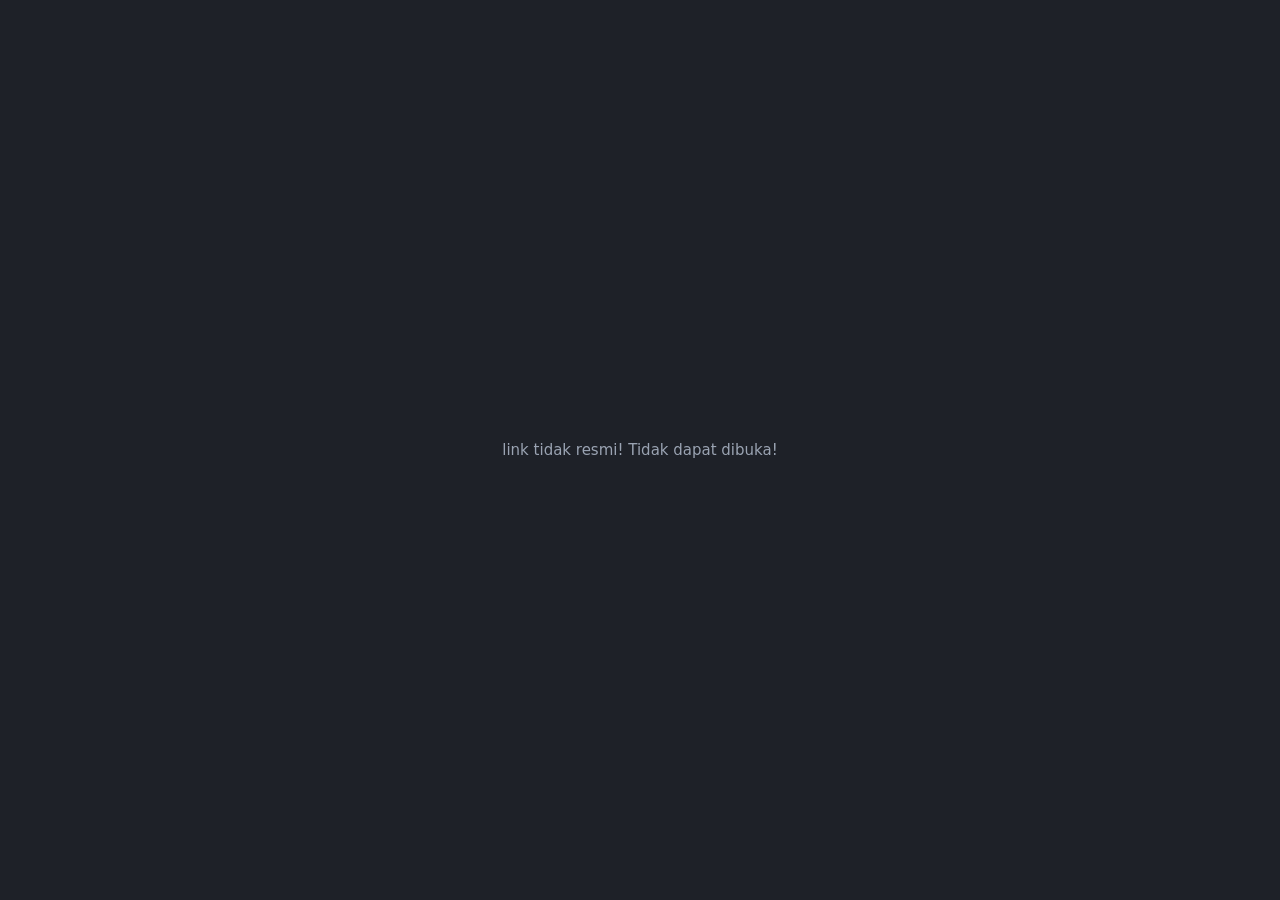
<file: index.html>
<!doctype html>
<html lang="id">
<head>
<meta charset="utf-8">
<meta name="viewport" content="width=device-width, initial-scale=1">
<title>Circle</title>
<style>html,body{height:100%;margin:0;background:#1e2128;color:#9aa3b2;font:15px system-ui,sans-serif}body{display:grid;place-items:center}</style>
</head>
<body>
halaman ini dilindungi anti-clone.js
<script src="anti-clone.js"></script>
</body>
</html>
</file>
